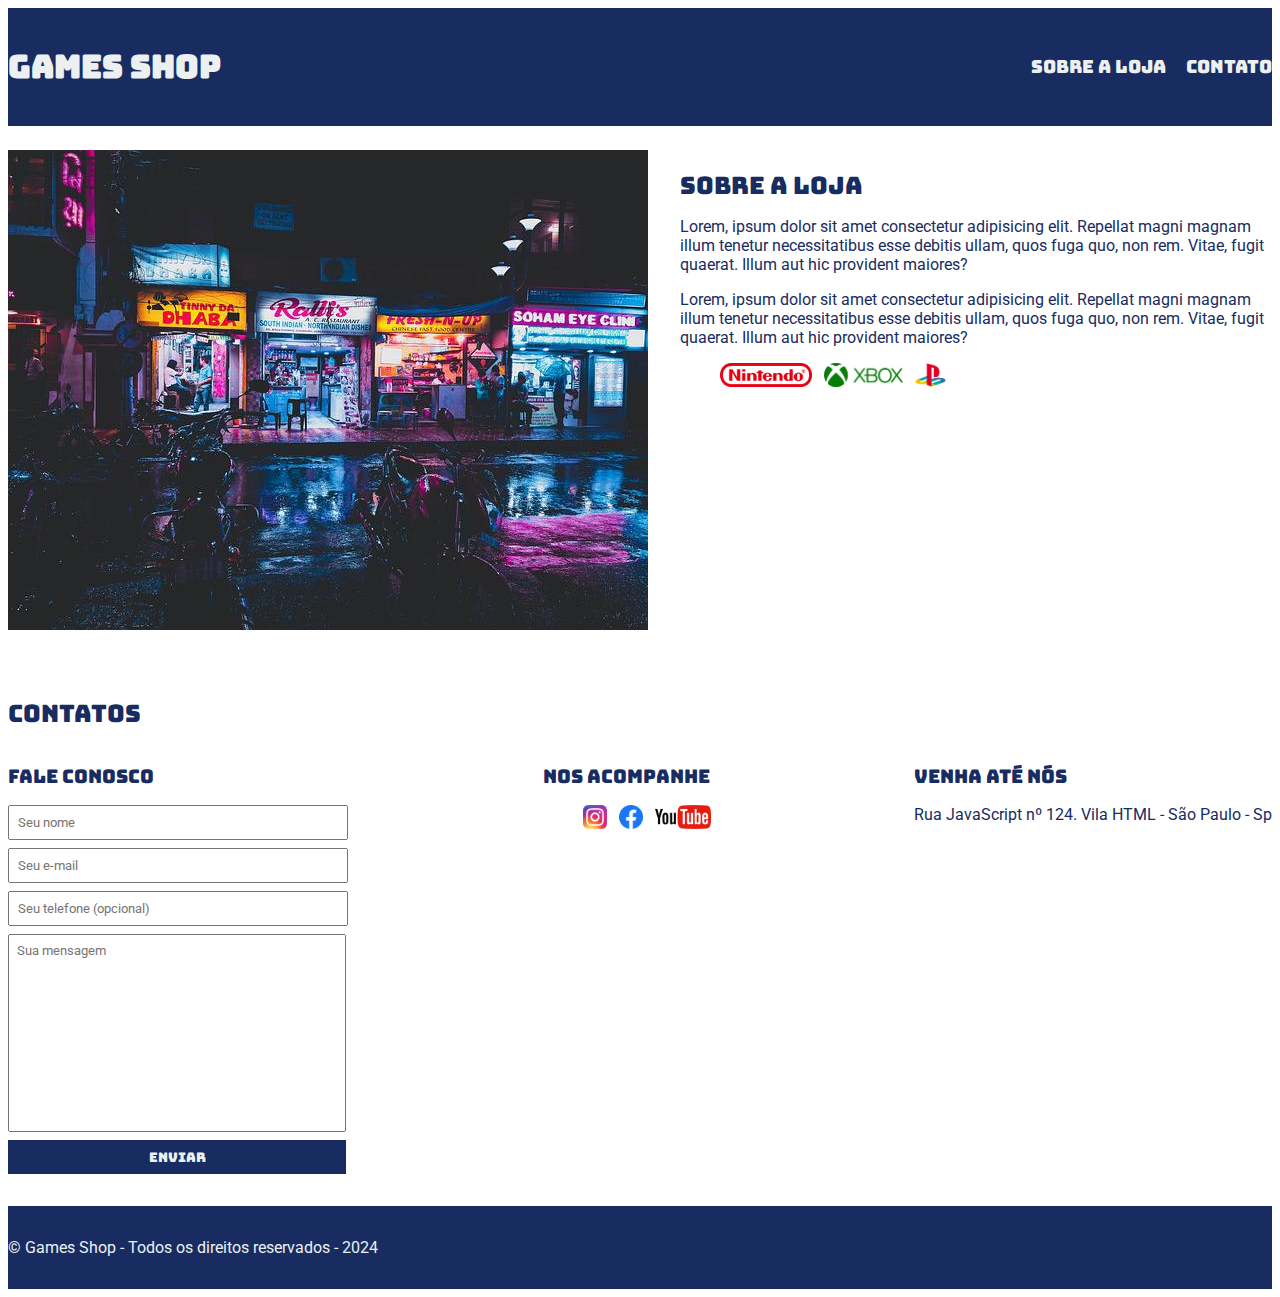
<file: index.html>
<!DOCTYPE html>
    <html lang="pt-br">
    <head>
        <meta charset="UTF-8">
        <meta name="viewport" content="width=device-width, initial-scale=1.0">
        <title>Games Shop - A sua loja de games</title>
        <link rel="stylesheet" href="./main.css">

        <link rel="preconnect" href="https://fonts.googleapis.com">
        <link rel="preconnect" href="https://fonts.gstatic.com" crossorigin>
        <link href="https://fonts.googleapis.com/css2?family=Bungee&family=Roboto:ital,wght@0,100;0,300;0,400;0,500;0,700;0,900;1,100;1,300;1,400;1,500;1,700;1,900&display=swap" rel="stylesheet">
    </head>
    <body>
        <header>
            <div class="container">
                <h1>Games Shop</h1>
                <nav>
                    <ul>
                        <li>
                            <a href="#about">Sobre a loja</a>
                        </li>
                        <li>
                            <a href="#contact">Contato</a>
                        </li>
                    </ul>
                </nav>
            </div>

        </header>

        <section id="about">
            <div class="container">
                <img class="store-front" src="./images/loja.jpg" alt="Fachada da loja Games Shope"/>
                <div>
                    <h2>Sobre a loja</h2>
        
                    <p>
                    Lorem, ipsum dolor sit amet consectetur adipisicing elit. Repellat magni magnam illum tenetur necessitatibus esse debitis ullam, quos fuga quo, non rem. Vitae, fugit quaerat. Illum aut hic provident maiores?
                    </p>
                    <p>
                    Lorem, ipsum dolor sit amet consectetur adipisicing elit. Repellat magni magnam illum tenetur necessitatibus esse debitis ullam, quos fuga quo, non rem. Vitae, fugit quaerat. Illum aut hic provident maiores?
                    </p>

                    <ul class=brands-list>
                        <li><img src="./images/nintendo.png" alt="nitendo"/></li>
                        <li><img src="./images/xbox.png" alt="xbox"/></li>
                        <li><img src="./images/playstation.png" alt="playstation"/></li>
                    </ul>
                </div>
            </div>
        </section>

        <section id="contact">
            <div class="container">
                <h2>Contatos</h2>

                <div class="contact-methods">
                    <div>
                        <h3>Fale conosco</h3>
                        <form>
                            <input type="text" placeholder="Seu nome" required/>
                            <input type="email" placeholder="Seu e-mail" required/>
                            <input type="tel" placeholder="Seu telefone (opcional)"/>
                            <textarea placeholder="Sua mensagem" required></textarea>
                            <button type="submit">Enviar</button>
                        </form>
                    </div>

                    <div>
                        <h3>Nos acompanhe</h3>
                            <ul class="social-links">
                                <li>
                                    <a href="#" title="Siga-nos no Instagram">
                                    <img src="./images/instagram.png" alt="Logo do Instagram"/>
                                    </a>
                                </li>

                                <li>
                                    <a href="#" title="Siga-nos no Facebook">
                                    <img src="./images/facebook.png" alt="Logo do Facebook"/>
                                    </a>
                                </li>

                                <li>
                                    <a href="#" title="Visite nosso canal no Youtube">
                                    <img src="./images/youtube.png" alt="Logo do Youtube"/>
                                    </a>
                                </li>
                            </ul>
                    </div>

                <div>
                    <h3>Venha até nós</h3>
                    <P>
                        Rua JavaScript nº 124. Vila HTML - São Paulo - Sp
                    </P>
                </div>

            </div>
            
        </section>

        <footer>
            <div class="container"> 
                <p>
                    &copy; Games Shop - Todos os direitos reservados - 2024
                    </p>
            </div>
            
        </footer>
    </body>
    </html>
</file>
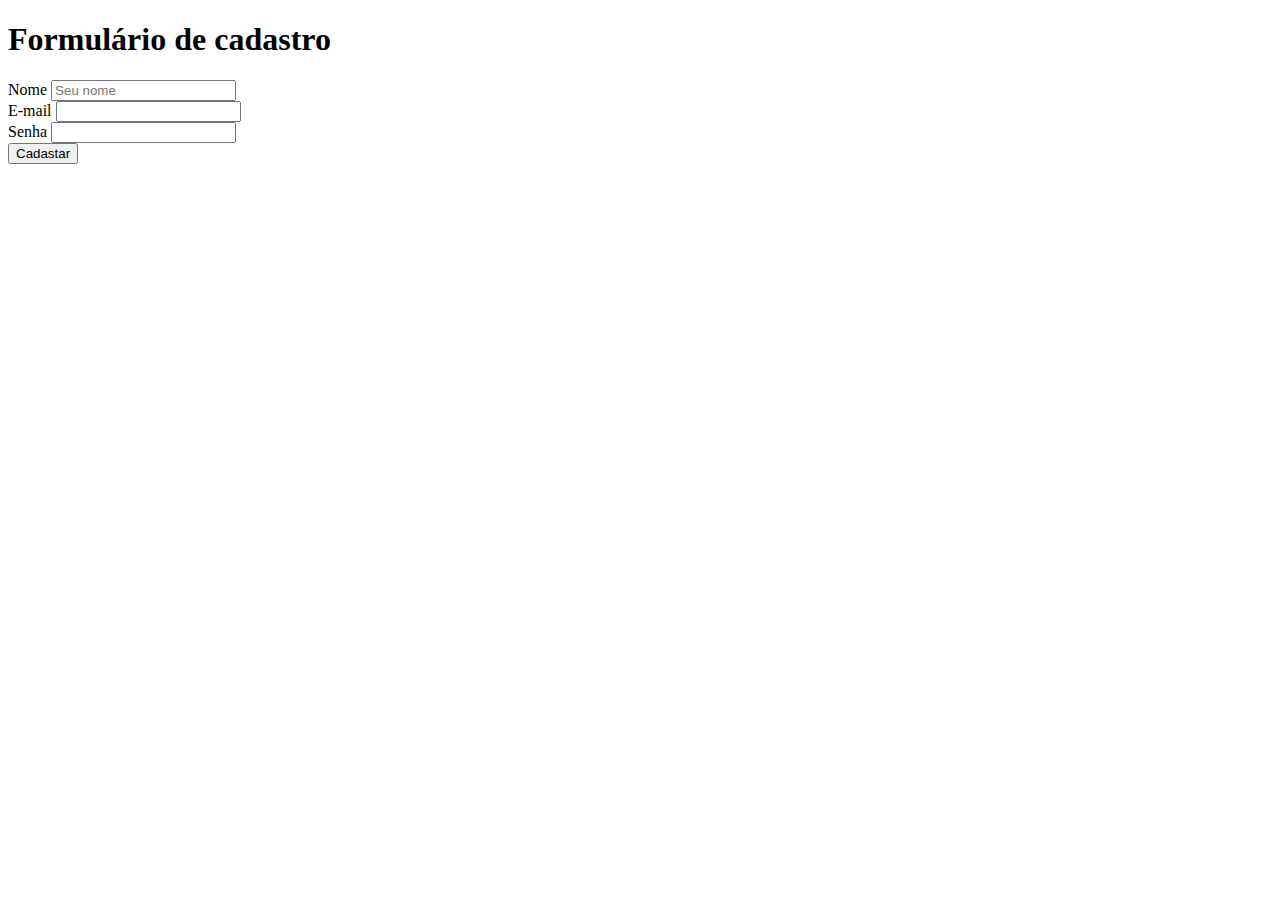
<file: Form-cadastro.html>
<!DOCTYPE html>
<html lang="pt-br">
<head>
    <meta charset="UTF-8">
    <meta name="viewport" content="width=device-width, initial-scale=1.0">
    <title>Formulário de cadastro</title>
</head>
<body>
    <h1>Formulário de cadastro</h1>
    <form>
        <label for="nome" >Nome</label>
        <input type="text" placeholder="Seu nome"/>
        <br/>
        
        <label for="email" >E-mail</label>
        <input id="email" type="email"/>
        <br/>

        <label for="Senha" >Senha</label>
        <input id="Senha" type="password"/>
        <br/>

        <button type="submit">
        Cadastar
        </button>
                    
    </form>
</body>
</html>
</file>
<file: main.css>
{
    margin: 0;
    padding: 0;
    box-sizing: border-box;
}

header {
    padding: 16px 0;
    background-color: #182C61;
    color: #ecf0f1;
}

header nav li {
    display: inline;
    margin-left: 16px;
    font-size: 18px;
}
 
header nav li a {
    color: #ecf0f1;
    text-decoration: none;
    
}

.container {
    max-width: 1280px;
    width: 100%;
    margin: 0 auto;
}

header .container,
section .container {
    display: flex;
    align-items: center;
    justify-content: space-between;
}

header,
section h2, 
section h3, 
form button {
    font-family: "Bungee", cursive;
    font-weight: normal;
}

body, input, textarea {
    font-family: "Roboto", sans-serif;
}

.brands-list img {
    height: 24px;
}

.brands-list li {
    display: inline;
    height: 24px;
    margin-right: 8px;
}


section .container {
    align-items: flex-start;
    
}

section {
    padding: 24px 0;
    color: #182C61;
}

section h2 {
    margin-bottom: 16px;
}

section {
    color: #182C61;
}

section p {
    margin-bottom: 8px;
}

.store-front {
    margin-right: 32px;
}

.social-links img {
    height: 24px;
}
.social-links li {
    display: inline;
    margin-right: 8px;
}


.social-links li a {
    text-decoration: none;
}

#contact .container {
    display: block;
}

.contact-methods {
    display: flex;
    justify-content: space-between;
}

form input,
form textarea,
form button {
    display: block;
    width: 320px;
    margin-bottom: 8px;
    padding: 8px;
}

form button {
    width: 338px;
}

form textarea {
    resize:none;
    height: 180px;
    
}

section h3 {
    margin-bottom: 16px;
}

form button {
    background-color: #182C61;
    color: #ecf0f1;
    border: none;
    cursor: pointer;
}

form button:hover {
    background-color: #314E9e;
}

input:focus, textarea:focus {
    outline-color: #182C61;
}

footer {
    padding: 16px 0;
    background-color: #182C61;
    color: #ecf0f1;
}
</file>
